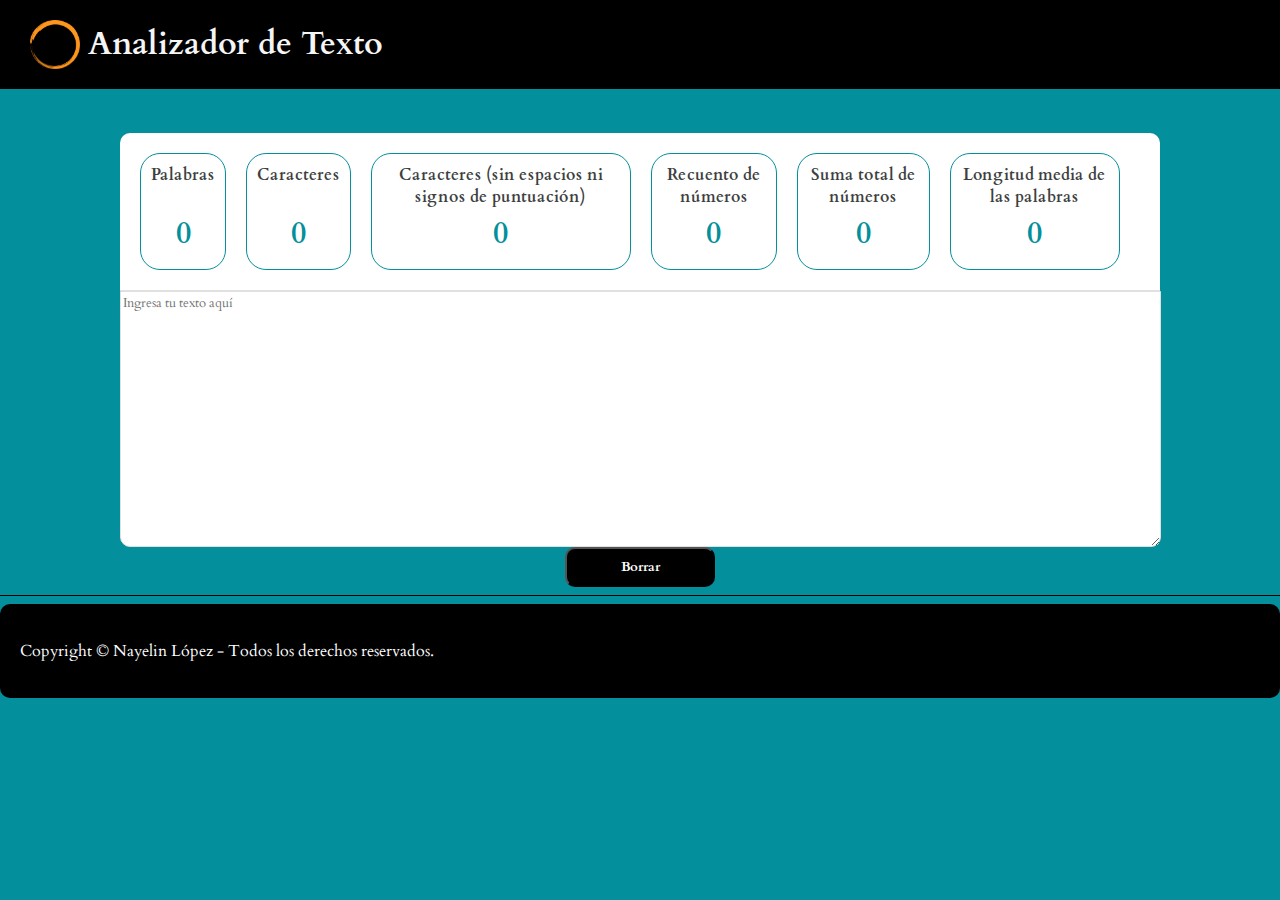
<file: index.html>
<!DOCTYPE html>
<html>
<head>
  <meta charset="utf-8">
  <title>Analizador de texto</title>
  <link rel="stylesheet" href="style.css" />
  <link rel="preconnect" href="https://fonts.googleapis.com">
<link rel="preconnect" href="https://fonts.gstatic.com" crossorigin>
<link href="https://fonts.googleapis.com/css2?family=Cardo:ital,wght@0,400;0,700;1,400&display=swap" rel="stylesheet">
</head>
<body>
  <header>
    <img class= "img-page" src="img/orange.jpeg" alt="orange icon">
    &nbsp;&nbsp;<h1>Analizador de Texto</h1>  
    
  </header> <br> <br>

  
     <ul>
      <li class="label" data-testid="word-count">Palabras <br><br><span class="word-count">0</span></li>
      <li class="label" data-testid="character-count">Caracteres<br><br> <span class="char-count">0</span></li>
      <li class="label" data-testid="character-no-spaces-count">Caracteres (sin espacios ni signos de puntuación)<br> <span class="char-count-excluding-spaces">0</span></li>
      <li class="label" data-testid="number-count">Recuento de números<br> <span class="num-count">0</span></li>
      <li class="label" data-testid="number-sum">Suma total de números <br><span class="num-sum">0</span></li>
      <li class="label" data-testid="word-length-average">Longitud media de las palabras<br> <span class="av-length">0</span></li>
    </ul> 
 
  
    <textarea name="user-input" placeholder="Ingresa tu texto aquí" rows="15" cols="50"></textarea>
  

  <button id="reset-button">Borrar</button> 

  <hr size="1px" color="black" />

  <footer>
    <p>Copyright © Nayelin López - Todos los derechos reservados.</p>
  </footer>

  <script src="index.js" type="module"></script>
</body>
</html>
</file>
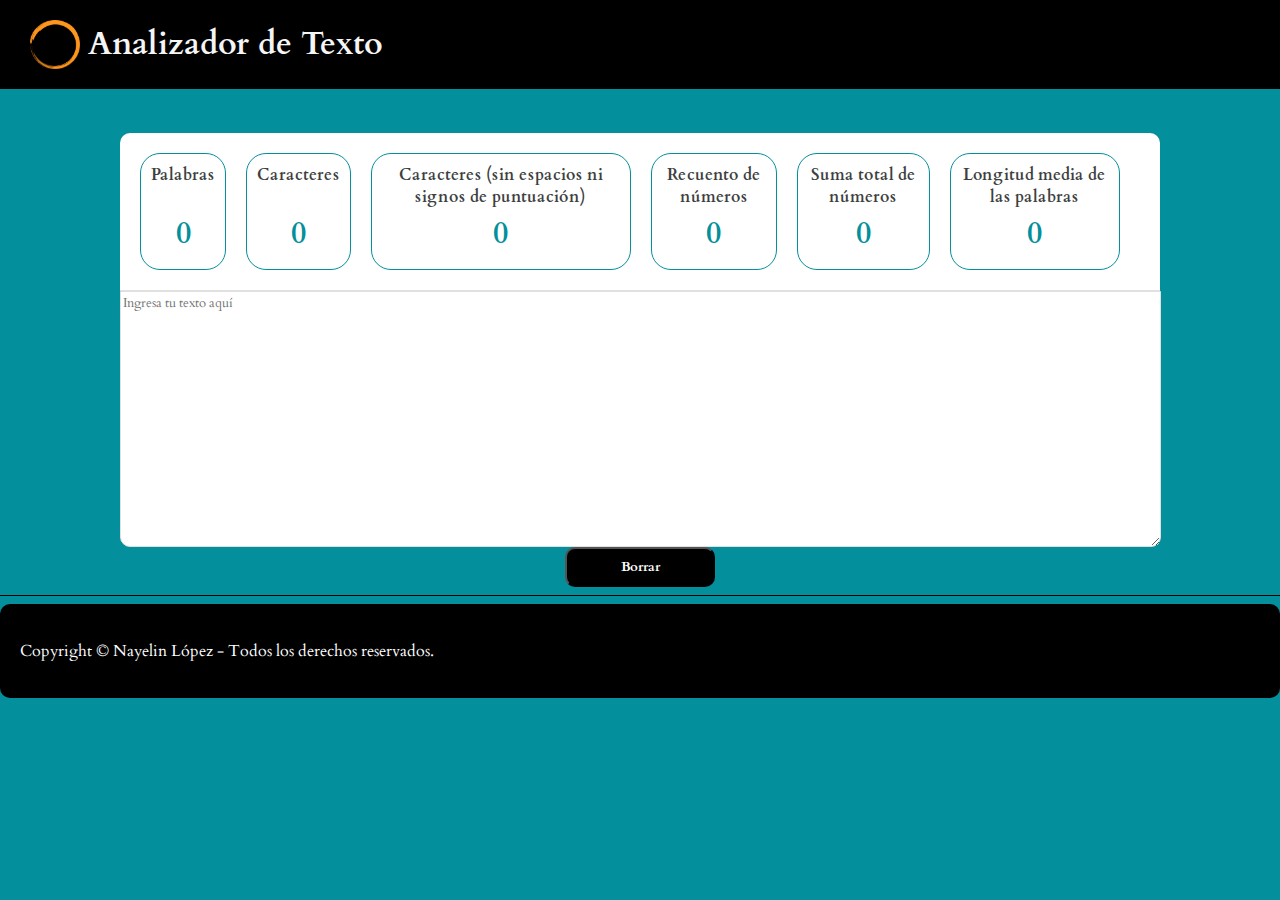
<file: src/index.html>
<!DOCTYPE html>
<html>
<head>
  <meta charset="utf-8">
  <title>Analizador de texto</title>
  <link rel="stylesheet" href="style.css" />
  <link rel="preconnect" href="https://fonts.googleapis.com">
<link rel="preconnect" href="https://fonts.gstatic.com" crossorigin>
<link href="https://fonts.googleapis.com/css2?family=Cardo:ital,wght@0,400;0,700;1,400&display=swap" rel="stylesheet">
</head>
<body>
  <header>
    <img class= "img-page" src="img/orange.jpeg" alt="orange icon">
    &nbsp;&nbsp;<h1>Analizador de Texto</h1>
    
  </header> <br> <br>

  
     <ul>
      <li class="label" data-testid="word-count">Palabras <br><br><span class="word-count">0</span></li>
      <li class="label" data-testid="character-count">Caracteres<br><br> <span class="char-count">0</span></li>
      <li class="label" data-testid="character-no-spaces-count">Caracteres (sin espacios ni signos de puntuación)<br> <span class="char-count-excluding-spaces">0</span></li>
      <li class="label" data-testid="number-count">Recuento de números<br> <span class="num-count">0</span></li>
      <li class="label" data-testid="number-sum">Suma total de números <br><span class="num-sum">0</span></li>
      <li class="label" data-testid="word-length-average">Longitud media de las palabras<br> <span class="av-length">0</span></li>
    </ul>
 
  
    <textarea name="user-input" placeholder="Ingresa tu texto aquí" rows="15" cols="50"></textarea>
  

  <button id="reset-button">Borrar</button> 

  <hr size="1px" color="black" />

  <footer>
    <p>Copyright © Nayelin López - Todos los derechos reservados.</p>
  </footer>

  <script src="index.js" type="module"></script>
</body>
</html>
</file>
<file: style.css>
body
{
  background-color: #038F9B;
  margin:0;
  font-family: "Cardo", serif;
}






header {
    color: whitesmoke;
    padding: 1px 30px;
    background-color:black;
    width:100%;
    margin:0;
    border-bottom: 1px solid #E0E0E0
    font-family:"Cardo", serif;
    display: flex; /* Use flexbox to align items horizontally */
    align-items: center; /* Center items vertically */
    justify-content: flex-start; 
  
  
  }

  
  .img-page{
    width: 50px;
  }
  
  footer
  {background-color: black;
  color: white;
  border-radius: 10px;
  padding: 20px;
  }
  
  textarea[name="user-input"] {
    background-color: white;
    border: 1px solid #E0E0E0;
    border-bottom-left-radius: 10px;
    border-bottom-right-radius: 10px;
    display: flex;
    margin: 0 auto;
    width: 1035px;
    height: 250px;
    font-family: "Cardo", serif;
  
  }
  
  
  #reset-button {
    background-color: black;
    /*Esto centra el botón*/
    margin: 0 auto;
    display: flex;
    /*Hasta acá*/
    color: white;
    border-radius: 10px ;
    width: 150px;
    height: 40px;
    align-items: center; /* Centra content verticalmente */
    justify-content: center; /* Centra content horizontalmente */
    font-weight:bold;
    transition: background-color 0.5s linear;
    font-family: "Cardo", serif;
    
  }
  
  #reset-button:hover {
    background-color: #EDA833
  }
  
  ul {
    list-style-type:none;
    text-align: center;
    display: flex;
    padding: 20px;
    background-color: #FFFFFF;
    justify-content: space-around;
    width: 1000px;
    margin: 0 auto;
    border-top-left-radius: 10px;
    border-top-right-radius: 10px;
    border-bottom: 1px solid #E0E0E0
    
     
    
    }
  
  .label {
      display: inline-block;
      margin-right: 20px; 
      padding: 10px;
      border-width: thin;
      border-style: solid;
      border-color: #038F9B;
       color:#3E3F3F;
    font-weight:bold;
    border-radius: 20px;
  
   
  }
  
 
  
  .word-count, .char-count, .char-count-excluding-spaces, .num-count, .num-sum, .av-length  {
    padding: 5px;
    display: inline-block; 
    min-width: 20px; 
    text-align: center;
    color: #038F9B;
    font-size: 30px;
}
</file>
<file: src/style.css>
body
{
  background-color: #038F9B;
  margin:0;
  font-family: "Cardo", serif;
}






header {
    color: whitesmoke;
    padding: 1px 30px;
    background-color:black;
    width:100%;
    margin:0;
    border-bottom: 1px solid #E0E0E0
    font-family:"Cardo", serif;
    display: flex; /* Use flexbox to align items horizontally */
    align-items: center; /* Center items vertically */
    justify-content: flex-start; 
  
  
  }

  
  .img-page{
    width: 50px;
  }
  
  footer
  {background-color: black;
  color: white;
  border-radius: 10px;
  padding: 20px;
  }
  
  textarea[name="user-input"] {
    background-color: white;
    border: 1px solid #E0E0E0;
    border-bottom-left-radius: 10px;
    border-bottom-right-radius: 10px;
    display: flex;
    margin: 0 auto;
    width: 1035px;
    height: 250px;
    font-family: "Cardo", serif;
  
  }
  
  
  #reset-button {
    background-color: black;
    /*Esto centra el botón*/
    margin: 0 auto;
    display: flex;
    /*Hasta acá*/
    color: white;
    border-radius: 10px ;
    width: 150px;
    height: 40px;
    align-items: center; /* Centra content verticalmente */
    justify-content: center; /* Centra content horizontalmente */
    font-weight:bold;
    transition: background-color 0.5s linear;
    font-family: "Cardo", serif;
    
  }
  
  #reset-button:hover {
    background-color: #EDA833
  }
  
  ul {
    list-style-type:none;
    text-align: center;
    display: flex;
    padding: 20px;
    background-color: #FFFFFF;
    justify-content: space-around;
    width: 1000px;
    margin: 0 auto;
    border-top-left-radius: 10px;
    border-top-right-radius: 10px;
    border-bottom: 1px solid #E0E0E0
    
     
    
    }
  
  .label {
      display: inline-block;
      margin-right: 20px; 
      padding: 10px;
      border-width: thin;
      border-style: solid;
      border-color: #038F9B;
       color:#3E3F3F;
    font-weight:bold;
    border-radius: 20px;
  
   
  }
  
 
  
  .word-count, .char-count, .char-count-excluding-spaces, .num-count, .num-sum, .av-length  {
    padding: 5px;
    display: inline-block; 
    min-width: 20px; 
    text-align: center;
    color: #038F9B;
    font-size: 30px;
}
</file>
